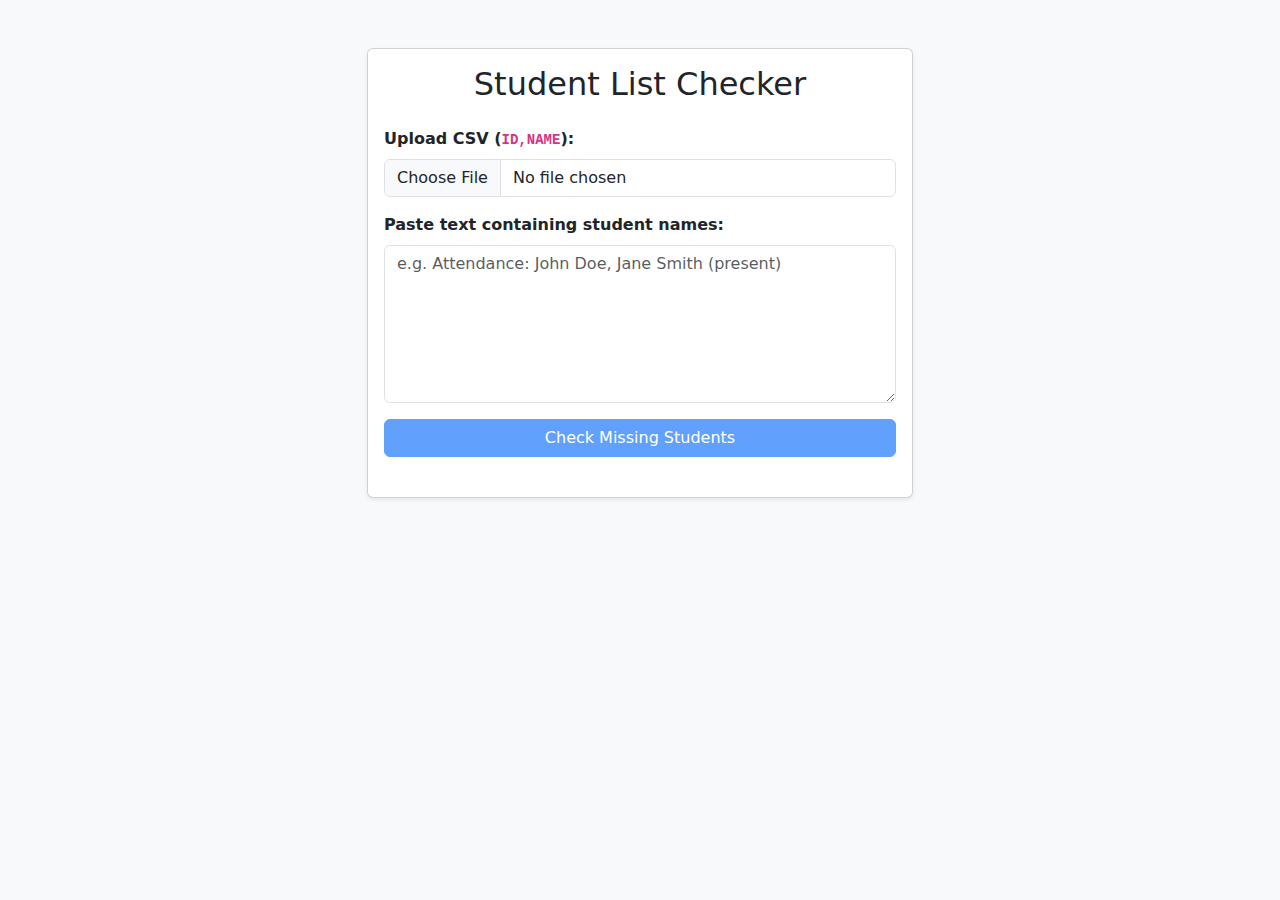
<file: list_checker/index.html>
<!DOCTYPE html>
<html lang="en">
<head>
  <meta charset="UTF-8">
  <title>Student List Checker</title>
  <meta name="viewport" content="width=device-width, initial-scale=1">
  <!-- Bootstrap 5 CSS CDN -->
  <link href="https://cdn.jsdelivr.net/npm/bootstrap@5.3.3/dist/css/bootstrap.min.css" rel="stylesheet">
</head>
<body class="bg-light">
  <div class="container py-5">
    <div class="row justify-content-center">
      <div class="col-12 col-md-8 col-lg-6">
        <div class="card shadow-sm">
          <div class="card-body">
            <h2 class="card-title mb-4 text-center">Student List Checker</h2>
            <div class="mb-3">
              <label for="csvFile" class="form-label fw-bold">
                Upload CSV (<code>ID,NAME</code>):
              </label>
              <input class="form-control" type="file" id="csvFile" accept=".csv">
            </div>
            <div class="mb-3">
              <label for="namesBox" class="form-label fw-bold">
                Paste text containing student names:
              </label>
              <textarea class="form-control" id="namesBox" rows="6" placeholder="e.g. Attendance: John Doe, Jane Smith (present)"></textarea>
            </div>
            <div class="d-grid">
              <button class="btn btn-primary" id="checkBtn" disabled>
                Check Missing Students
              </button>
            </div>
            <div id="error" class="text-danger mt-3"></div>
            <div id="result" class="mt-4"></div>
          </div>
        </div>
      </div>
    </div>
  </div>
  <!-- Bootstrap JS (optional, for components) -->
  <script src="app.js"></script>
</body>
</html>
</file>
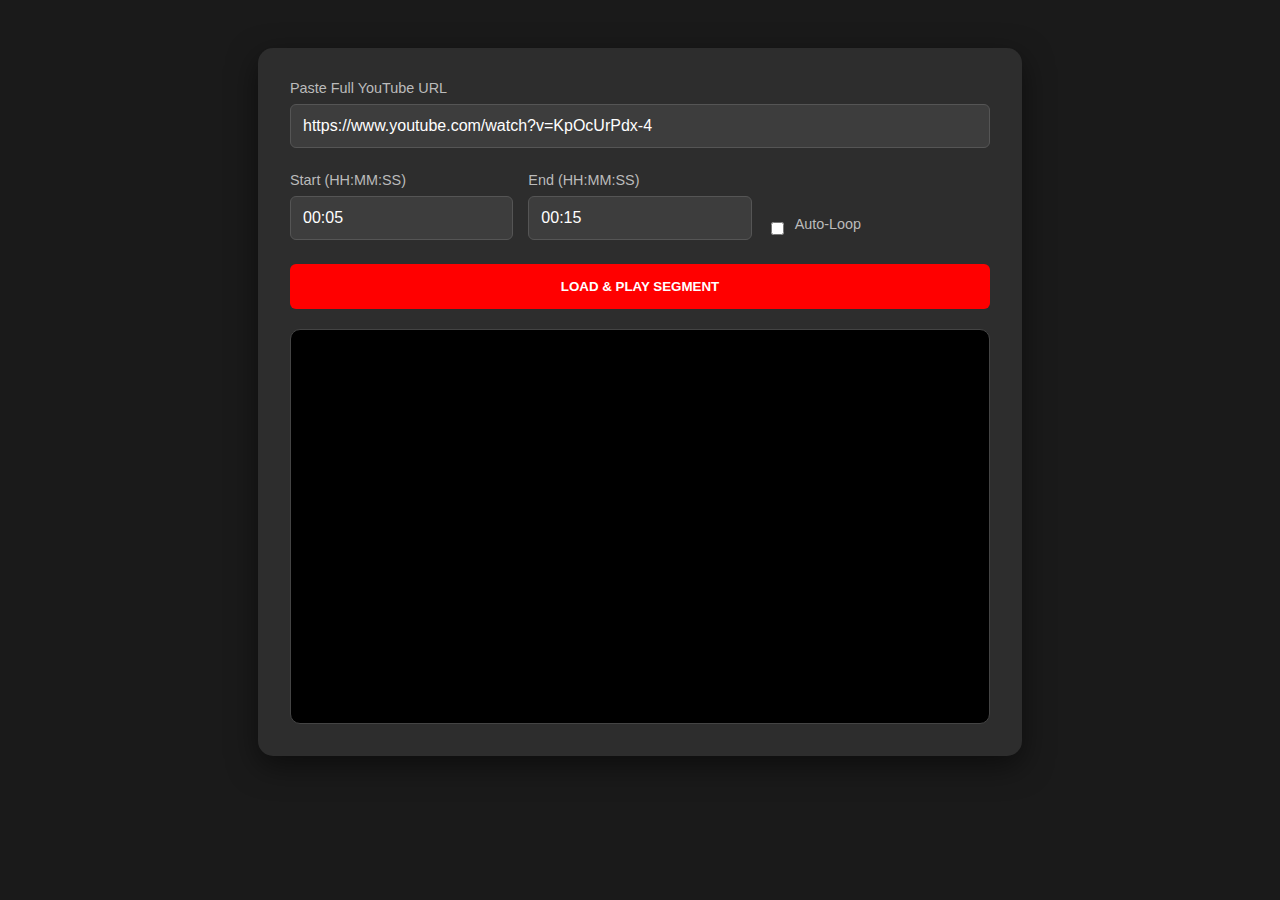
<file: youtube_segment_viewer/index.html>
<!DOCTYPE html>
<html lang="en">
<head>
    <meta charset="UTF-8">
    <meta name="viewport" content="width=device-width, initial-scale=1.0">
    <title>YouTube Segment Pro</title>
    <link rel="stylesheet" href="style.css">
</head>
<body>

<div class="container">
    <div class="input-group">
        <label>Paste Full YouTube URL</label>
        <input type="text" id="videoUrl" placeholder="https://www.youtube.com/watch?v=..." value="https://www.youtube.com/watch?v=KpOcUrPdx-4">
    </div>

    <div class="controls">
        <div>
            <label>Start (HH:MM:SS)</label>
            <input type="text" id="startTime" value="00:05" placeholder="00:00:00">
        </div>
        <div>
            <label>End (HH:MM:SS)</label>
            <input type="text" id="endTime" value="00:15" placeholder="00:00:00">
        </div>
        <div class="loop-group">
            <input type="checkbox" id="loopVideo" unchecked>
            <label for="loopVideo">Auto-Loop</label>
        </div>
    </div>

    <button onclick="loadVideo()">LOAD & PLAY SEGMENT</button>

    <div id="player-container">
        <div id="player"></div>
    </div>
</div>

<script src="https://www.youtube.com/iframe_api"></script>
<script src="script.js"></script>
</body>
</html>
</file>
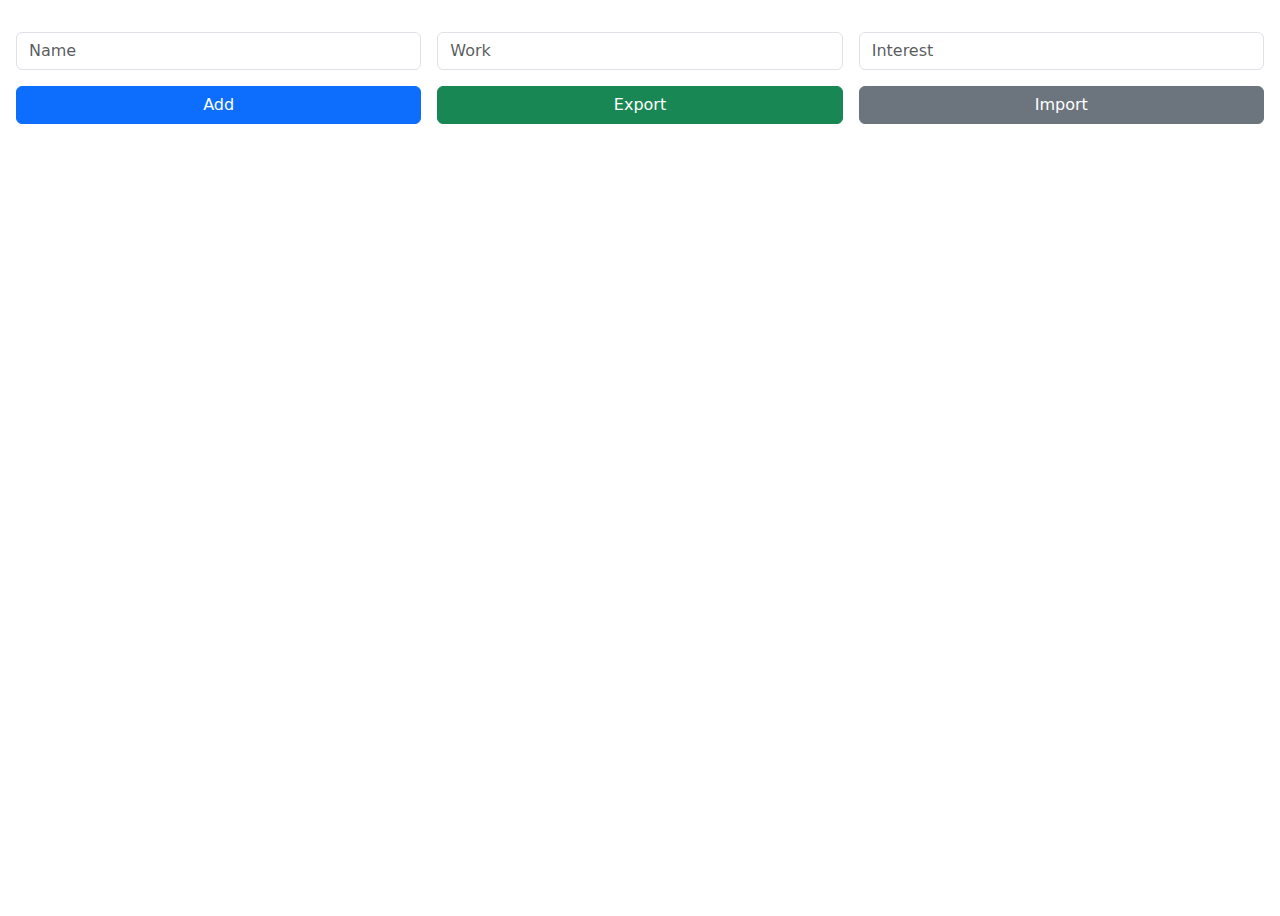
<file: docs/intro.html>
<!DOCTYPE html>
<html>

<head>
    <title>Network Graph Builder</title>
    <link rel="stylesheet" href="./styles.css">
    <link href="https://cdn.jsdelivr.net/npm/bootstrap@5.3.0/dist/css/bootstrap.min.css" rel="stylesheet">
</head>

<body>

    <!-- 
        col-md-4: 3 columns per row on medium and larger screens (≥768px)
        col-6: 2 columns per row on extra small screens (<768px)
        g-3 add gutter space between row and column
        w-100: makes buttons full width within their column
     -->
    <div id="form-section" class="container-fluid mt-3">
        <div class="row g-3">
            <div class="col-md-4 col-6">
                <input type="text" id="name" placeholder="Name" class="form-control w-100">
            </div>
            <div class="col-md-4 col-6">
                <input type="text" id="work" placeholder="Work" class="form-control w-100">
            </div>
            <div class="col-md-4 col-6">
                <input type="text" id="interest" placeholder="Interest" class="form-control w-100">
            </div>
            <div class="col-md-4 col-6">
                <button onclick="addPerson()" class="btn btn-primary w-100">Add</button>
            </div>
            <div class="col-md-4 col-6">
                <button onclick="exportData()" class="btn btn-success w-100">Export</button>
            </div>
            <div class="col-md-4 col-6">
                <button onclick="document.getElementById('importFile').click()" class="btn btn-secondary w-100">Import
                </button>
                <input type="file" id="importFile" hidden accept=".json">
            </div>
        </div>
    </div>
    <canvas id="canvas"></canvas>

    <script src="./intro_app.js"></script>
</body>

</html>
</file>
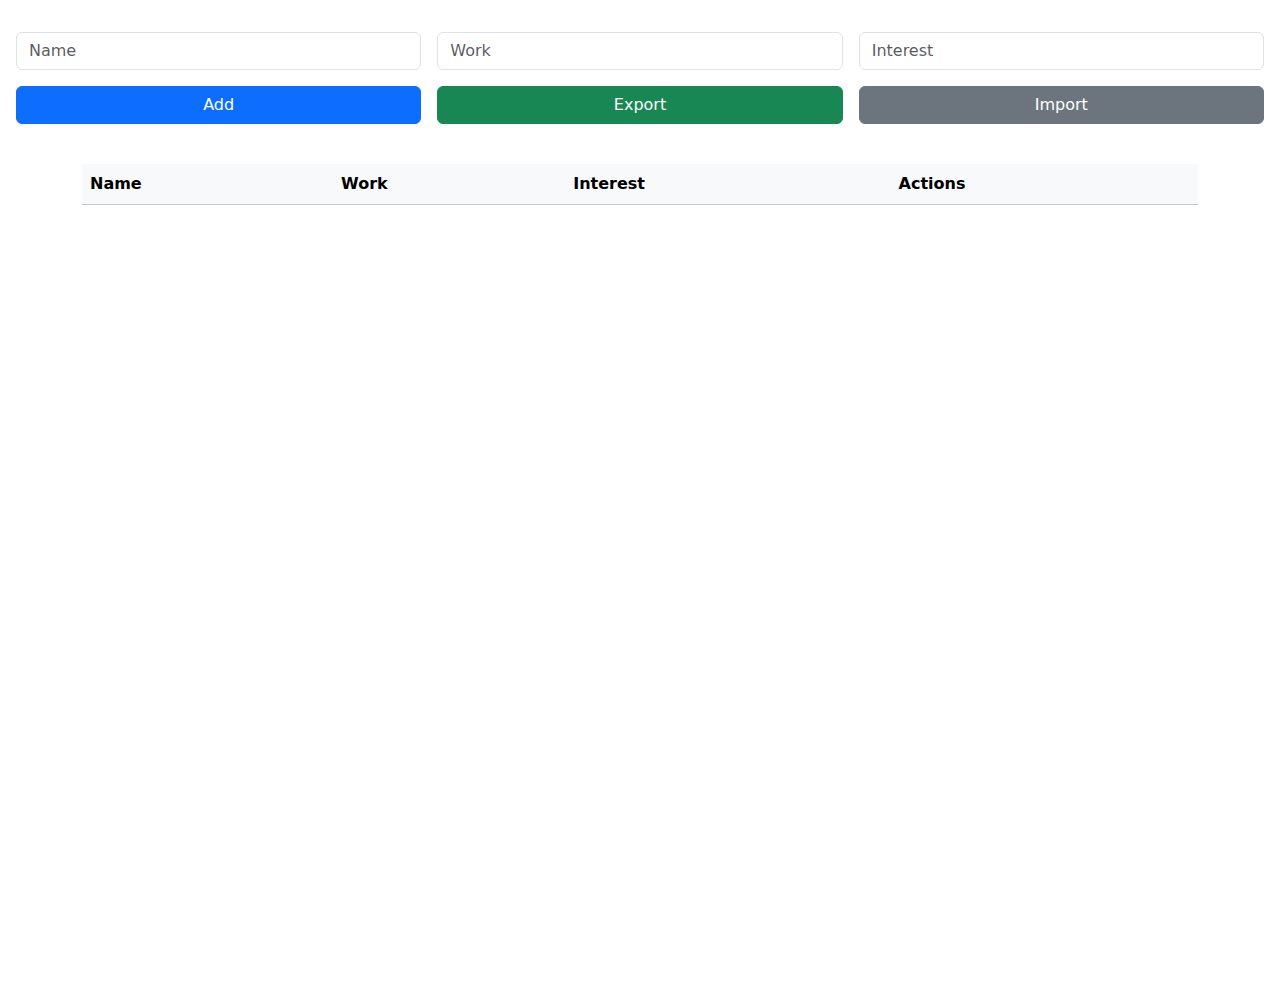
<file: intro_app/intro.html>
<!DOCTYPE html>
<html>

<head>
    <title>Intro App</title>
    <link rel="stylesheet" href="./styles.css">
    <link href="https://cdn.jsdelivr.net/npm/bootstrap@5.3.0/dist/css/bootstrap.min.css" rel="stylesheet">
</head>

<body>

    <!-- 
        col-md-4: 3 columns per row on medium and larger screens (≥768px)
        col-6: 2 columns per row on extra small screens (<768px)
        g-3 add gutter space between row and column
        w-100: makes buttons full width within their column
     -->
    <div id="form-section" class="container-fluid mt-3">
        <div class="row g-3">
            <div class="col-md-4 col-6">
                <input type="text" id="name" placeholder="Name" class="form-control w-100">
            </div>
            <div class="col-md-4 col-6">
                <input type="text" id="work" placeholder="Work" class="form-control w-100">
            </div>
            <div class="col-md-4 col-6">
                <input type="text" id="interest" placeholder="Interest" class="form-control w-100">
            </div>
            <div class="col-md-4 col-6">
                <button id="addBtn" class="btn btn-primary w-100">Add</button>
            </div>
            <div class="col-md-4 col-6">
                <button id="exportBtn" class="btn btn-success w-100">Export</button>
            </div>
            <div class="col-md-4 col-6">
                <button id="importBtn" class="btn btn-secondary w-100">Import</button>
                <input type="file" id="importFile" hidden accept=".json">
            </div>
        </div>
    </div>

    <div class="container mt-4">
        <div class="row">
            <div class="col-12">
                <!-- Table for students -->
                <div class="table-responsive">
                    <table id="studentsTable" class="table table-striped table-hover">
                        <thead class="table-light">
                            <tr>
                                <th data-col="name" role="button" class="sortable">Name <span class="sort-indicator"></span></th>
                                <th data-col="work" role="button" class="sortable">Work <span class="sort-indicator"></span></th>
                                <th data-col="interest" role="button" class="sortable">Interest <span class="sort-indicator"></span></th>
                                <th>Actions</th>
                            </tr>
                        </thead>
                        <tbody>
                            <!-- rows inserted dynamically -->
                        </tbody>
                    </table>
                </div>
            </div>
        </div>
    </div>

    <canvas id="canvas"></canvas>

    <script src="./intro_app.js"></script>
</body>

</html>
</file>
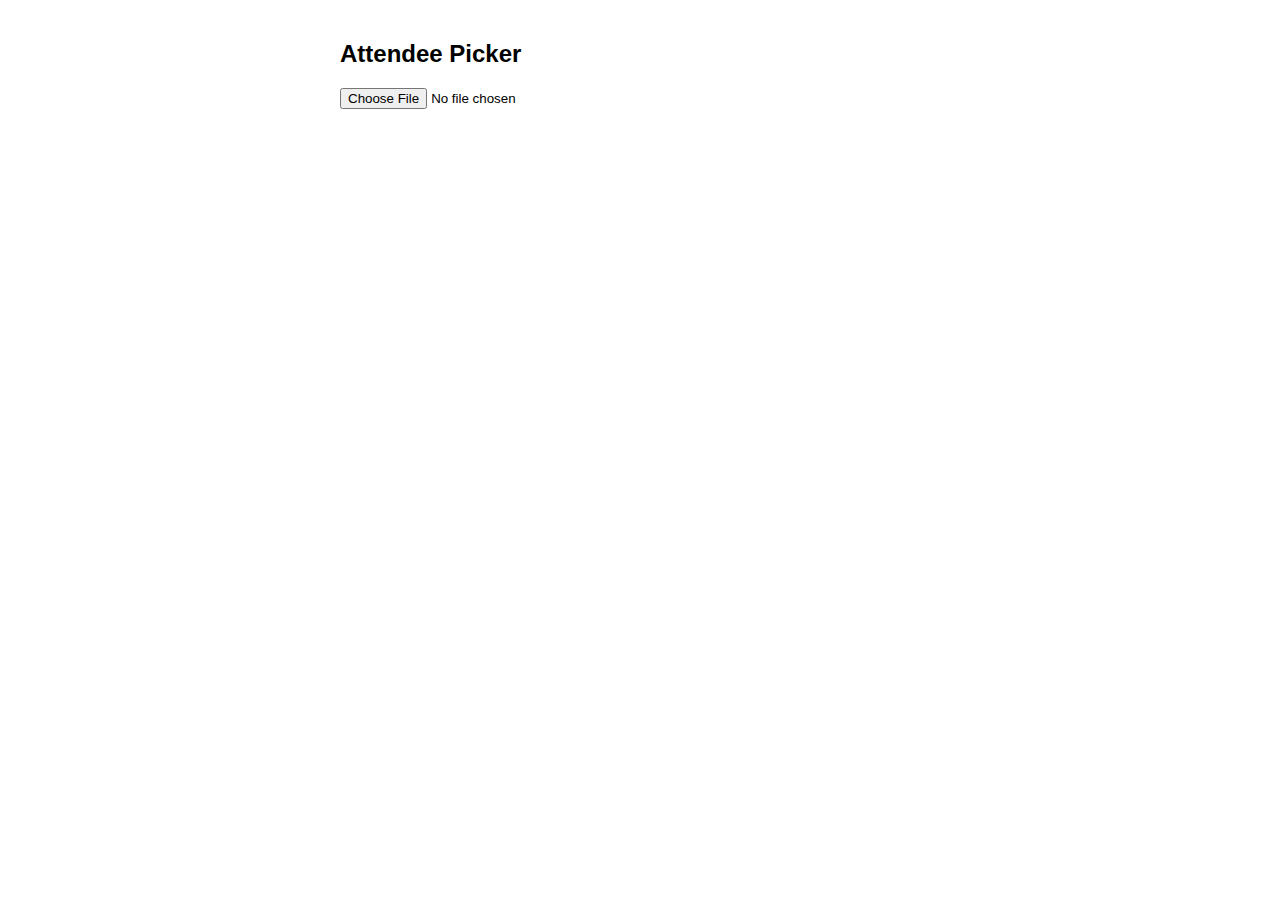
<file: randomizer/randomizer.html>
<!DOCTYPE html>
<html lang="en">
<head>
  <meta charset="UTF-8">
  <title>Attendee Picker</title>
  <style>
    body { font-family: Arial, sans-serif; max-width: 600px; margin: 40px auto; }
    table { border-collapse: collapse; width: 100%; margin-top: 10px; }
    th, td { border: 1px solid #aaa; padding: 8px; text-align: left; }
    .chosen { margin-top: 30px; padding: 20px; background: #f0f8ff; border-radius: 8px; }
    button { padding: 10px 20px; font-size: 1rem; margin-top: 15px; }
  </style>
</head>
<body>
  <h2>Attendee Picker</h2>
  <input type="file" id="csvFile" accept=".csv"><br><br>
  <div id="attendeeSection" style="display:none;">
    <h3>Attendees</h3>
    <table id="attendeeTable">
      <thead>
        <tr><th>No</th><th>Name</th></tr>
      </thead>
      <tbody></tbody>
    </table>
    <button id="pickBtn">Pick Random Attendee</button>
    <div id="chosen" class="chosen" style="display:none;"></div>
  </div>

  <script>
    let attendees = [];

    document.getElementById('csvFile').addEventListener('change', function(e) {
      const file = e.target.files[0];
      if (!file) return;

      const reader = new FileReader();
      reader.onload = function(evt) {
        const lines = evt.target.result.split(/\r?\n/);
        attendees = [];
        for (let i = 1; i < lines.length; i++) { // skip header
          const line = lines[i].trim();
          if (!line) continue;
          const [no, ...nameParts] = line.split(',');
          const name = nameParts.join(',').trim();
          if (no && name) {
            attendees.push({ no: no.trim(), name });
          }
        }
        if (attendees.length > 0) {
          renderTable();
          document.getElementById('attendeeSection').style.display = '';
          document.getElementById('chosen').style.display = 'none';
        } else {
          alert('No valid attendees found in the CSV.');
        }
      };
      reader.readAsText(file);
    });

    function renderTable() {
      const tbody = document.querySelector('#attendeeTable tbody');
      tbody.innerHTML = '';
      attendees.forEach(att => {
        const tr = document.createElement('tr');
        tr.innerHTML = `<td>${att.no}</td><td>${att.name}</td>`;
        tbody.appendChild(tr);
      });
    }

    document.getElementById('pickBtn').addEventListener('click', function() {
      if (attendees.length === 0) return;
      const idx = Math.floor(Math.random() * attendees.length);
      const chosen = attendees[idx];
      const chosenDiv = document.getElementById('chosen');
      chosenDiv.innerHTML = `<h3>🎉 Chosen Attendee 🎉</h3>
        <p style="font-size:1.25rem;font-weight:bold;">${chosen.no}. ${chosen.name}</p>`;
      chosenDiv.style.display = '';
    });
  </script>
</body>
</html>
</file>
<file: youtube_segment_viewer/style.css>
body { 
    font-family: 'Segoe UI', Tahoma, Geneva, Verdana, sans-serif; 
    background: #1a1a1a; 
    color: white; 
    display: flex; 
    justify-content: center; 
    padding: 40px; 
}

.container { 
    background: #2d2d2d; 
    padding: 2rem; 
    border-radius: 15px; 
    box-shadow: 0 10px 30px rgba(0,0,0,0.5); 
    width: 100%; 
    max-width: 700px; 
}

.input-group { margin-bottom: 1.5rem; }

label { 
    display: block; 
    margin-bottom: 8px; 
    font-size: 0.9rem; 
    color: #bbb; 
}

input { 
    width: 100%; 
    padding: 12px; 
    background: #3d3d3d; 
    border: 1px solid #555; 
    border-radius: 6px; 
    color: white; 
    font-size: 1rem; 
    box-sizing: border-box; 
}

input:focus { border-color: #ff0000; outline: none; }

.controls { 
    display: grid; 
    grid-template-columns: 1fr 1fr 1fr; 
    gap: 15px; 
    margin-bottom: 1.5rem; 
    align-items: end; 
}

button { 
    background: #ff0000; 
    color: white; 
    border: none; 
    padding: 15px; 
    border-radius: 6px; 
    cursor: pointer; 
    font-weight: bold; 
    width: 100%; 
    transition: 0.2s; 
}

button:hover { 
    background: #cc0000; 
    transform: translateY(-1px); 
}

#player-container { 
    margin-top: 20px; 
    aspect-ratio: 16 / 9; 
    background: #000; 
    border-radius: 10px; 
    overflow: hidden; 
    border: 1px solid #444; 
}

.loop-group { 
    display: flex; 
    align-items: center; 
    gap: 8px; 
    font-size: 0.9rem; 
}

.loop-group input { width: auto; }
</file>
<file: docs/styles.css>
html,
body {
    height: 100%;
    margin: 0;
}

body {
    display: flex;
    flex-direction: column;
}

#form-section {
    padding: 1rem;
}

#canvas {
    flex: 1;
    width: 100%;
    display: block;
}
</file>
<file: intro_app/styles.css>
html,
body {
    height: 100%;
    margin: 0;
}

body {
    display: flex;
    flex-direction: column;
}

#form-section {
    padding: 1rem;
}

#canvas {
    flex: 1;
    width: 100%;
    display: block;
}
</file>
